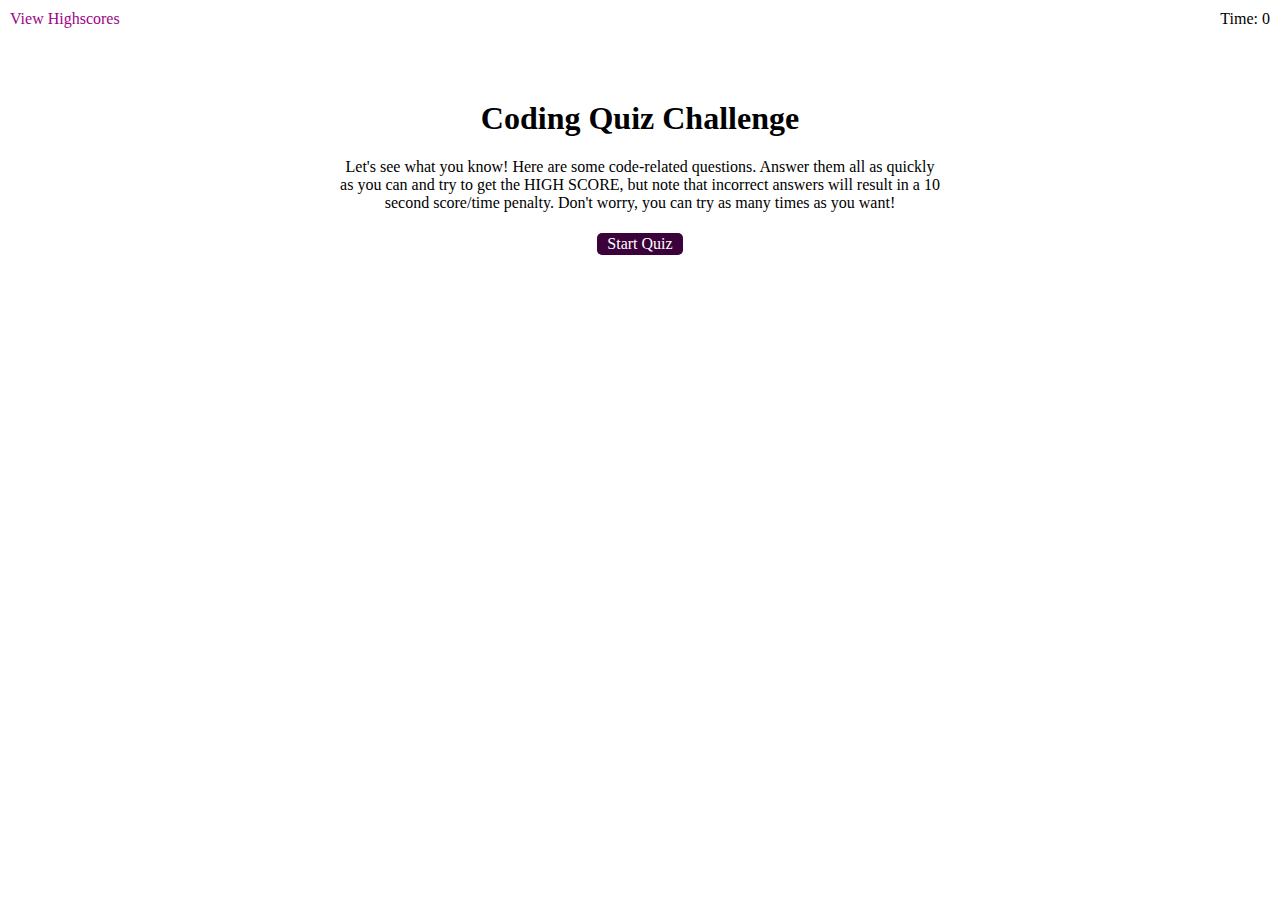
<file: index.html>
<html lang="en">
  <head>
    <meta charset="UTF-8" />
    <meta name="viewport" content="width=device-width, initial-scale=1.0" />
    <meta http-equiv="X-UA-Compatible" content="ie=edge" />

    <title>Coding Quiz</title>

    <link rel="stylesheet" href="./WebAPIs/css/style.css" />
    <link
      href="https://fonts.googleapis.com/css2?family=Readex+Pro:wght@300&amp;display=swap"
      rel="stylesheet"
    />
  </head>

  <body>
    <div class="scores">
      <a href="./WebAPIs/index2.html">View Highscores</a>
    </div>

    <div class="timer">Time: <span id="time">0</span></div>

    <div class="wrapper">
      <div id="start-screen" class="start">
        <h1>Coding Quiz Challenge</h1>
        <p>
          Let's see what you know! Here are some code-related questions. Answer
          them all as quickly as you can and try to get the HIGH SCORE, but note
          that incorrect answers will result in a 10 second score/time penalty.
          Don't worry, you can try as many times as you want!
        </p>
        <button id="start">Start Quiz</button>
      </div>

      <div id="questions" class="hide">
        <h2 id="question-title"></h2>
        <div id="choices" class="choices"></div>
      </div>

      <div id="end-screen" class="hide">
        <h2>All done!</h2>
        <p>Your final score is <span id="final-score"></span>.</p>
        <p>
          Enter initials: <input type="text" id="initials" max="3" />
          <button id="submit">Submit</button>
        </p>
      </div>

      <div id="feedback" class="feedback hide"></div>
    </div>

    <script src="./WebAPIs/js/questions.js"></script>
    <script src="./WebAPIs/js/script.js"></script>
  </body>
</html>
</file>
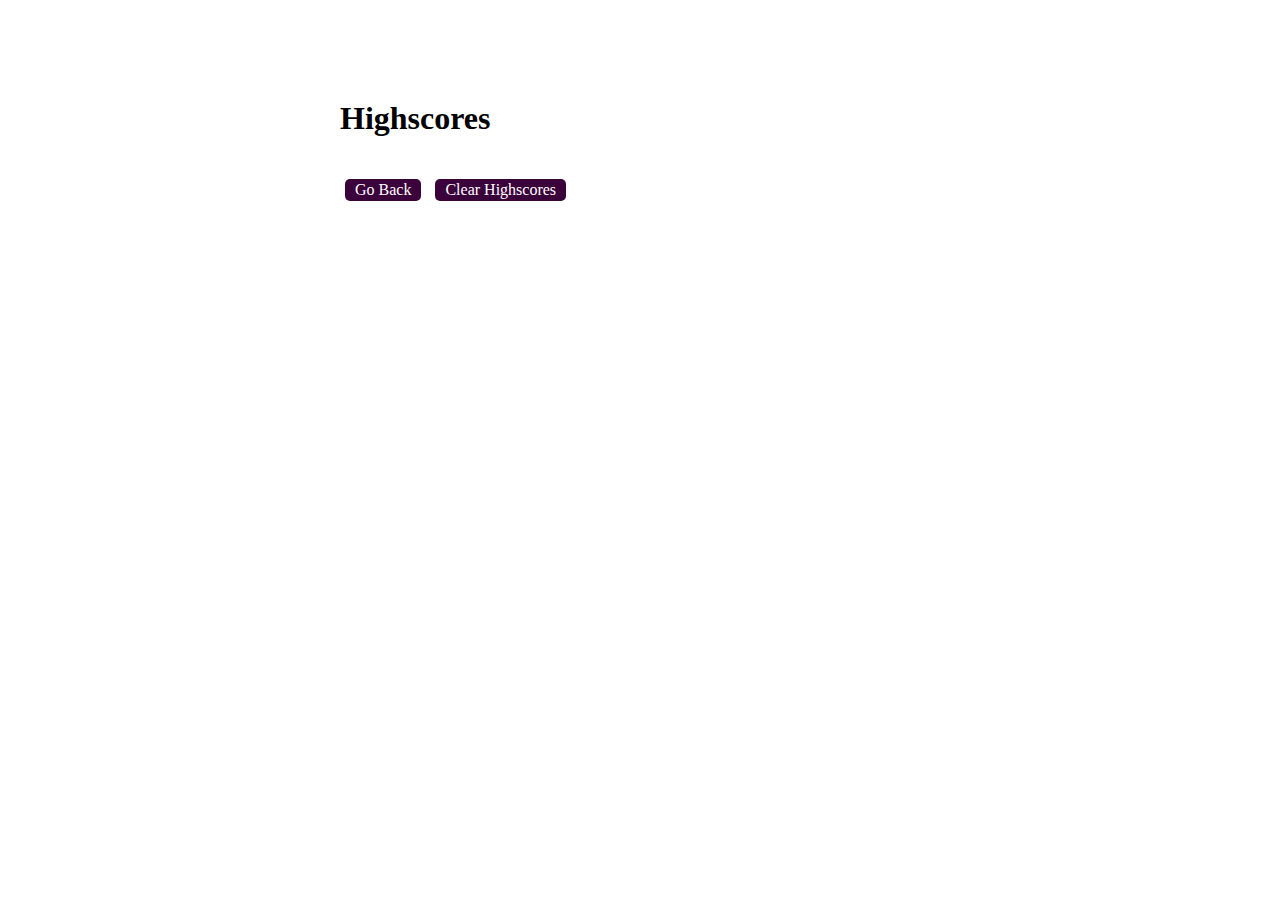
<file: score.html>
<html lang="en">
  <head>
    <meta charset="UTF-8" />
    <meta name="viewport" content="width=device-width, initial-scale=1.0" />
    <meta http-equiv="X-UA-Compatible" content="ie=edge" />
    <title>Highscores</title>

    <link rel="stylesheet" href="./css/style.css" />
    <link
      href="https://fonts.googleapis.com/css2?family=Readex+Pro:wght@300&amp;display=swap"
      rel="stylesheet"
    />
  </head>

  <body>
    <div class="wrapper">
      <h1>Highscores</h1>
      <ol id="highscores"></ol>

      <a href="./codequiz.html"><button>Go Back</button></a>
      <button id="clear">Clear Highscores</button>
    </div>

    <script src="./js/score.js"></script>
  </body>
</html>
</file>
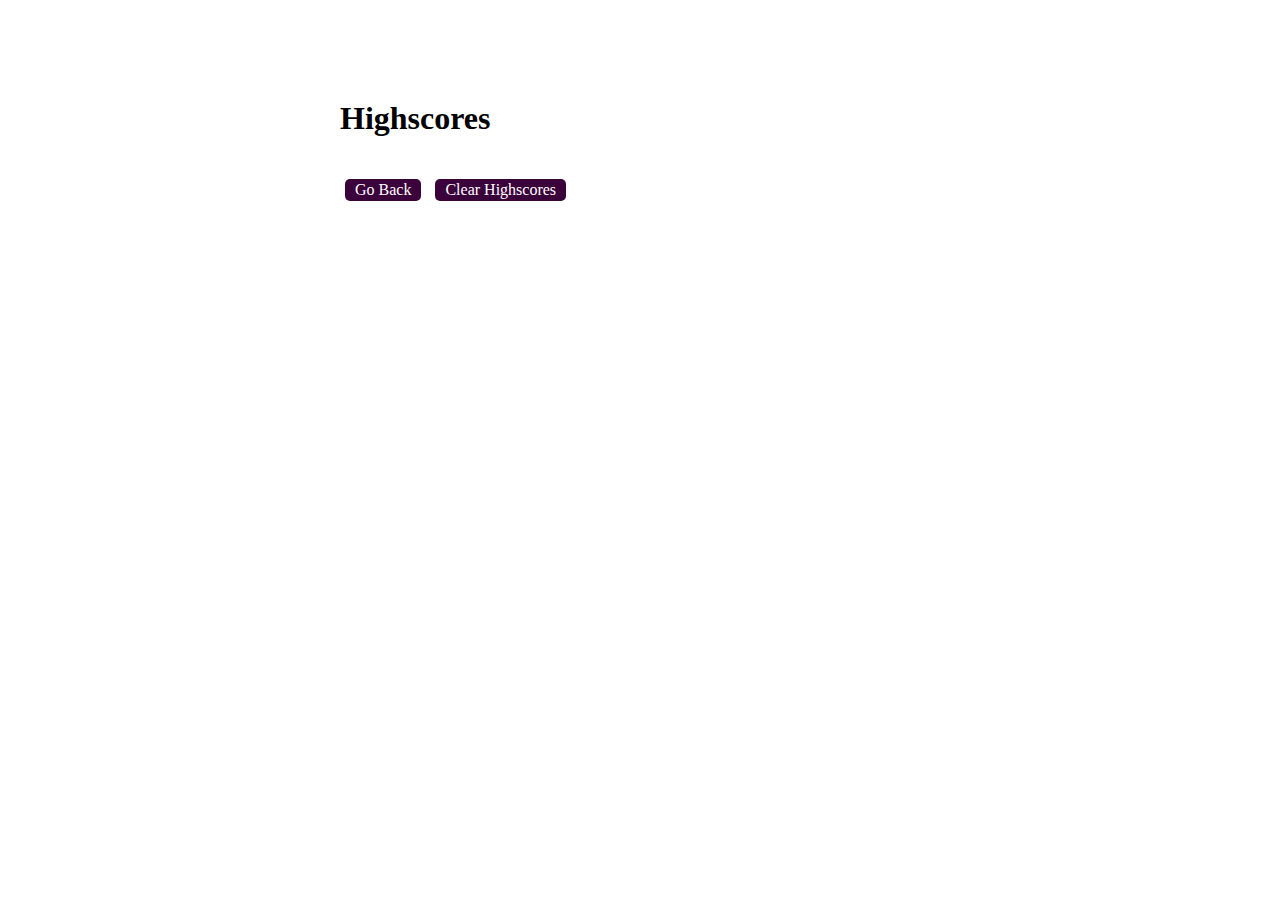
<file: WebAPIs/index2.html>
<html lang="en">
  <head>
    <meta charset="UTF-8" />
    <meta name="viewport" content="width=device-width, initial-scale=1.0" />
    <meta http-equiv="X-UA-Compatible" content="ie=edge" />
    <title>Highscores</title>

    <link rel="stylesheet" href="./css/style.css" />
    <link
      href="https://fonts.googleapis.com/css2?family=Readex+Pro:wght@300&amp;display=swap"
      rel="stylesheet"
    />
  </head>

  <body>
    <div class="wrapper">
      <h1>Highscores</h1>
      <ol id="highscores"></ol>

      <a href="../index.html"><button>Go Back</button></a>
      <button id="clear">Clear Highscores</button>
    </div>

    <script src="./js/score.js"></script>
  </body>
</html>
</file>
<file: WebAPIs/css/style.css>
body {
  font-family: "Josefin Slab", serif;
}
.wrapper {
  margin: 100px auto 0 auto;
  max-width: 600px;
}

.hide {
  display: none;
}

.start {
  text-align: center;
}

.scores {
  position: absolute;
  top: 10px;
  left: 10px;
}

.feedback {
  font-style: italic;
  font-size: 120%;
  margin-top: 20px;
  padding-top: 10px;
  color: gray;
  border-top: 2px solid rgb(201, 193, 193);
}

.timer {
  position: absolute;
  top: 10px;
  right: 10px;
}

a {
  color: rgb(156, 4, 136);
  text-decoration: none;
  transition: color 0.1s;
}

a:hover {
  color: #70707a;
}

button {
  display: inline-block;
  margin: 5px;
  cursor: pointer;
  font-family: "Architects Daughter", cursive;
  font-size: 100%;
  background-color: rgb(59, 1, 59);
  border-radius: 5px;
  padding: 2px 10px;
  color: white;
  border: 0;
  transition: background-color 0.1s;
}

button:hover {
  background-color: silver;
}

.choices button {
  display: block;
}

input[type="text"] {
  font-size: 100%;
}

ol {
  padding-left: 0px;
  max-height: 400px;
  overflow: auto;
}

li {
  padding: 5px;
  list-style: decimal inside none;
}

li:nth-child(odd) {
  background-color: #dfdae7;
}
</file>
<file: css/style.css>
body {
  font-family: "Josefin Slab", serif;
}
.wrapper {
  margin: 100px auto 0 auto;
  max-width: 600px;
}

.hide {
  display: none;
}

.start {
  text-align: center;
}

.scores {
  position: absolute;
  top: 10px;
  left: 10px;
}

.feedback {
  font-style: italic;
  font-size: 120%;
  margin-top: 20px;
  padding-top: 10px;
  color: gray;
  border-top: 2px solid rgb(201, 193, 193);
}

.timer {
  position: absolute;
  top: 10px;
  right: 10px;
}

a {
  color: rgb(156, 4, 136);
  text-decoration: none;
  transition: color 0.1s;
}

a:hover {
  color: #70707a;
}

button {
  display: inline-block;
  margin: 5px;
  cursor: pointer;
  font-family: "Architects Daughter", cursive;
  font-size: 100%;
  background-color: rgb(59, 1, 59);
  border-radius: 5px;
  padding: 2px 10px;
  color: white;
  border: 0;
  transition: background-color 0.1s;
}

button:hover {
  background-color: silver;
}

.choices button {
  display: block;
}

input[type="text"] {
  font-size: 100%;
}

ol {
  padding-left: 0px;
  max-height: 400px;
  overflow: auto;
}

li {
  padding: 5px;
  list-style: decimal inside none;
}

li:nth-child(odd) {
  background-color: #dfdae7;
}
</file>
